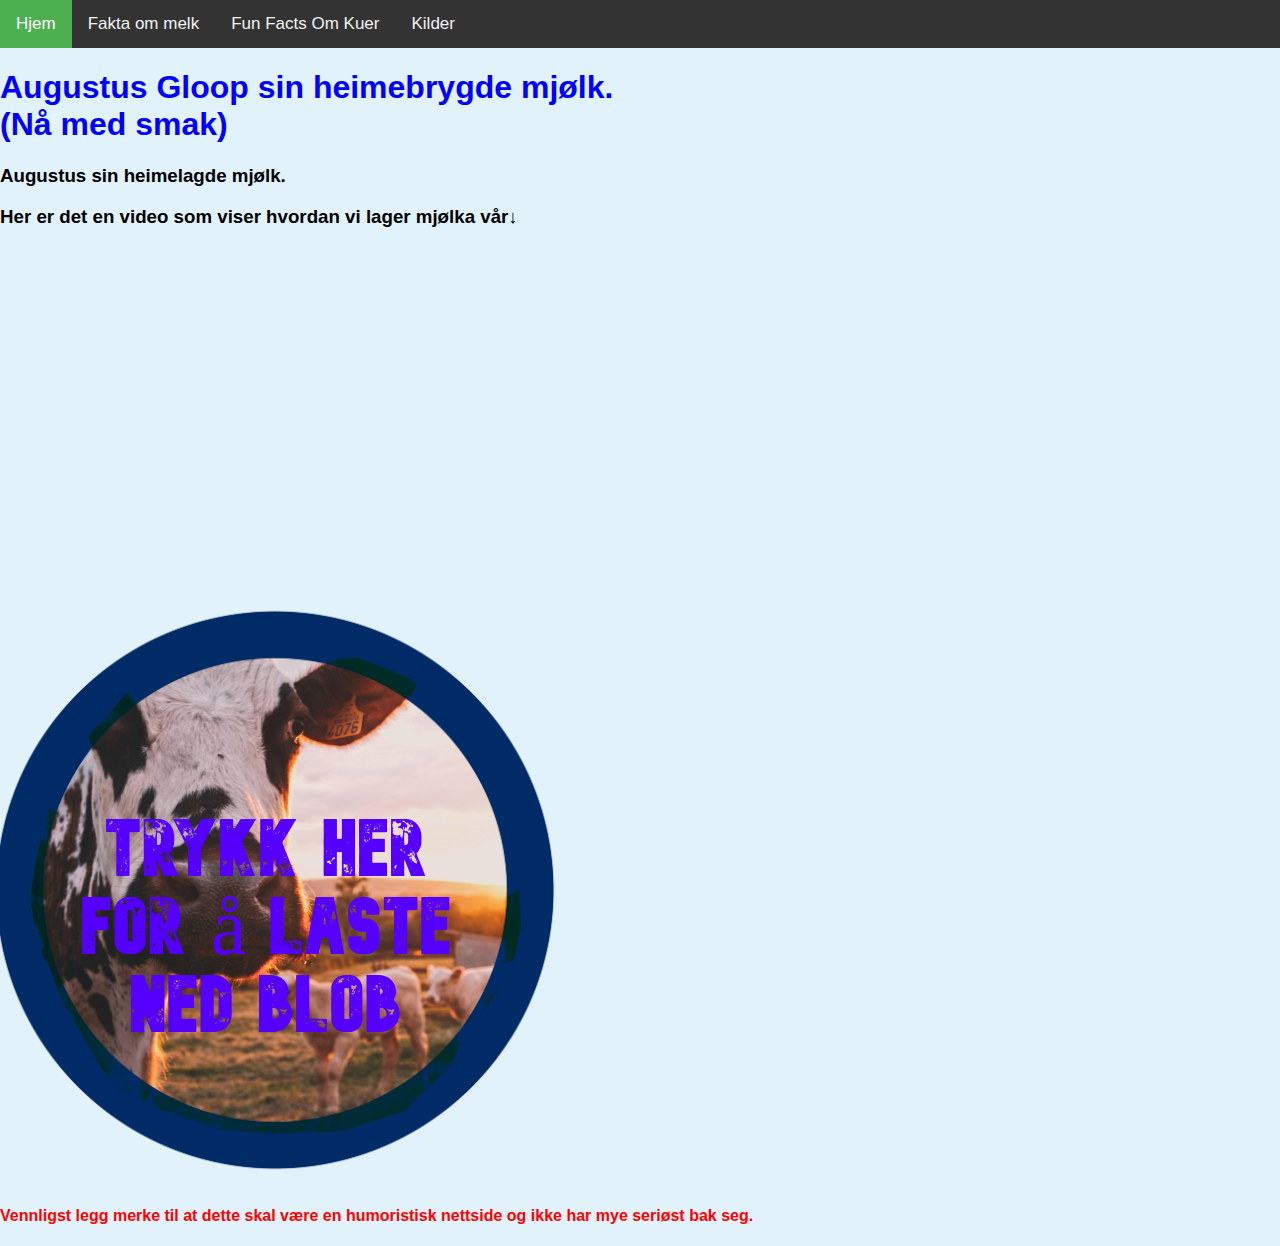
<file: index.html>
<!DOCTYPE html>
<head>
  <title>Milch er good good</title>
  <meta charset="utf-8">
  <link rel="stylesheet" href ="style.css">

<style>
body {
  background-color: #e1f2fb;
  font-family:Verdana;
  }
  ul {
    color:black;
  }
  
     
h1   {color: black;}
p    {color: red;}
       
body {
  margin: 0;
  font-family: Arial, Helvetica, sans-serif;
}

.topnav {
  overflow: hidden;
  background-color: #333;
}

.topnav a {
  float: left;
  color: #f2f2f2;
  text-align: center;
  padding: 14px 16px;
  text-decoration: none;
  font-size: 17px;
}

.topnav a:hover {
  background-color: #ddd;
  color: black;
}

.topnav a.active {
  background-color: #4CAF50;
  color: white;
}
  
  
       
       
       

       
</style>
</head>
<body>
 <div class="topnav">
  <a class="active" href="index.html">Hjem</a>
  <a href="TineMelkFakty.html">Fakta om melk</a>
  <a href="meieri.html">Fun Facts Om Kuer</a>
  <a href="kilder.html">Kilder</a>
</div>
  
  
<span style="cursor: url("Webp.net-resizeimage.png"), default;">

<h1 style="color:blue;">Augustus Gloop sin heimebrygde mjølk. <br> (Nå med smak)</br></h1>
<h3>Augustus sin heimelagde mjølk.</h3>
<title>Augustus (Heimelagd)</title>
<h3>Her er det en video som viser hvordan vi lager mjølka vår↓</h3>
<iframe width="560" height="315" src="https://www.youtube.com/embed/Yayt8s3H-eg?start=6" frameborder="0" allow="accelerometer; autoplay; encrypted-media; gyroscope; picture-in-picture" allowfullscreen></iframe>
<h4>
<a href="bloblastned.png" download>
<img src="bloblastned.png" alt="Last ned blob.txt" width="800" height="600">
</a>
<p>Vennligst legg merke til at dette skal være en humoristisk nettside og ikke har mye seriøst bak seg.
</span><br>
</file>
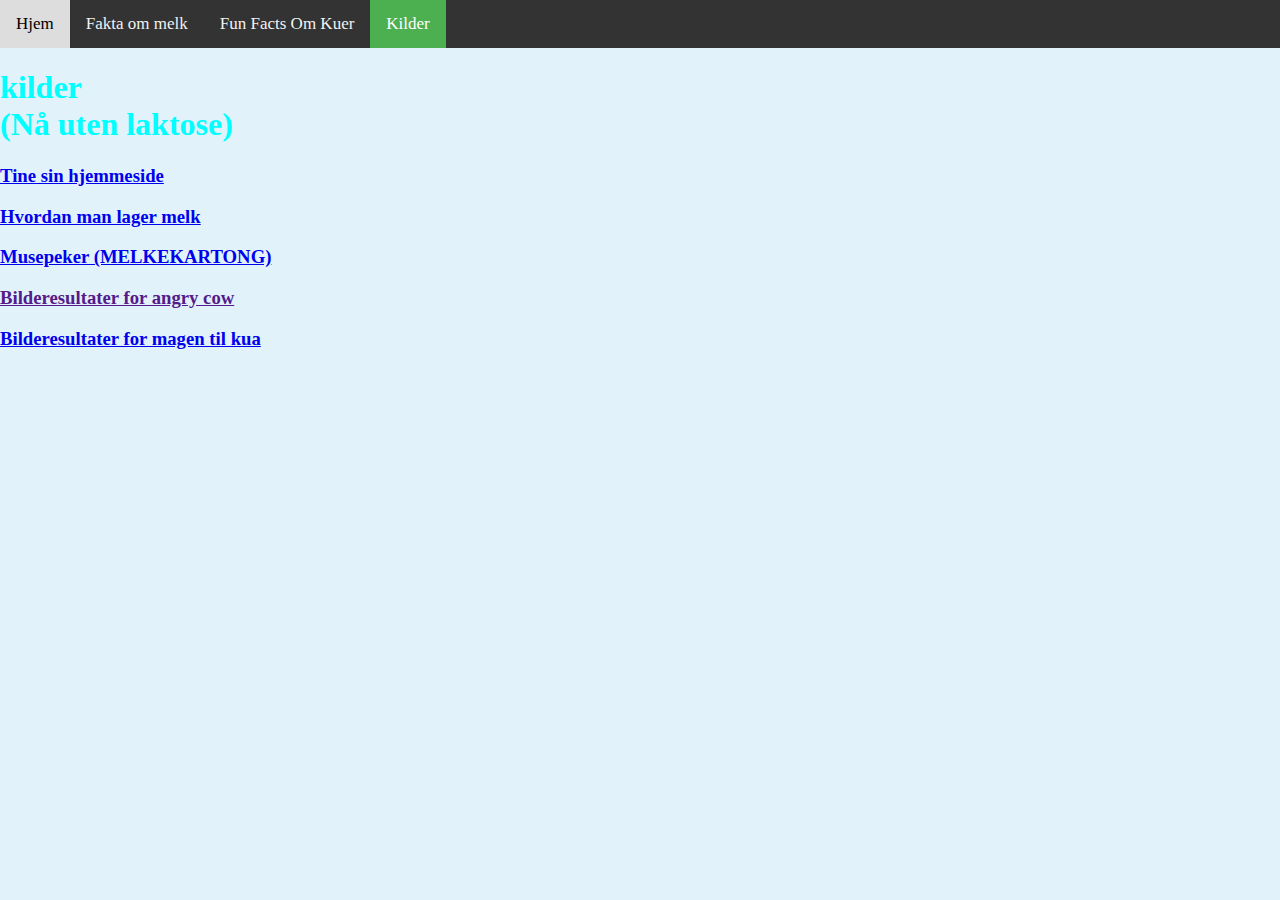
<file: kilder.html>
<!DOCTYPE html>
<head>
  <title>Kilder</title>
  <meta charset="utf-8">
  <link rel="stylesheet" href ="style.css">
  
<style>
body {
 background-color: #e1f2fb;
 font-family:Verdana;
 }
 ul {
    color:black;
   }
  
   //nav bar design
body {
  margin: 0;
  font-family: Arial, Helvetica, sans-serif;
}

.topnav {
  overflow: hidden;
  background-color: #333;
}

.topnav a {
  float: left;
  color: #f2f2f2;
  text-align: center;
  padding: 14px 16px;
  text-decoration: none;
  font-size: 17px;
}

.topnav a:hover {
  background-color: #ddd;
  color: black;
}

.topnav a.active {
  background-color: #4CAF50;
  color: white;
}
  

        
</style>
</head>
<body>

<div class="topnav">
  <a href="index.html">Hjem</a>
  <a href="TineMelkFakty.html">Fakta om melk</a>
  <a href="meieri.html">Fun Facts Om Kuer</a>
  <a class="active" href="kilder.html">Kilder</a>
</div>
<span style="cursor: url("Webp.net-resizeimage.png"), default;">
  
<h1 style="color:aqua;">kilder<br> (Nå uten laktose)</br></h1>
<h3><a href="https://tine.no/">Tine sin hjemmeside</a>
  </h3>
<h3><a href="https://www.youtube.com/watch?v=Yayt8s3H-eg">Hvordan man lager melk</a>
  </h3>
<h3><a href=”https://www.google.com/url?sa=i&url=https%3A%2F%2Fpixabay.com%2Fno%2Fvectors%2Fmelk-kartong-drikke-white-lunsj-25176%2F&psig=AOvVaw1vEQ5PuO_YagKu-rY4Sg2k&ust=1583573347302000&source=images&cd=vfe&ved=0CAIQjRxqFwoTCODBo87EhegCFQAAAAAdAAAAABAD”>Musepeker (MELKEKARTONG)</a>
  </h3>
<h3><a href=""https://www.koihosting.com/images/articles/img67-1.jpg">Bilderesultater for angry cow</a>
  </h3>
<h3><a href="https://www.dyrasliv.org/uploads/5/4/3/3/5433758/2457494.jpg?519" alt="Bilderesultater for magen til kua">Bilderesultater for magen til kua</a>
  </h3>
</span><br>



</body>
</file>
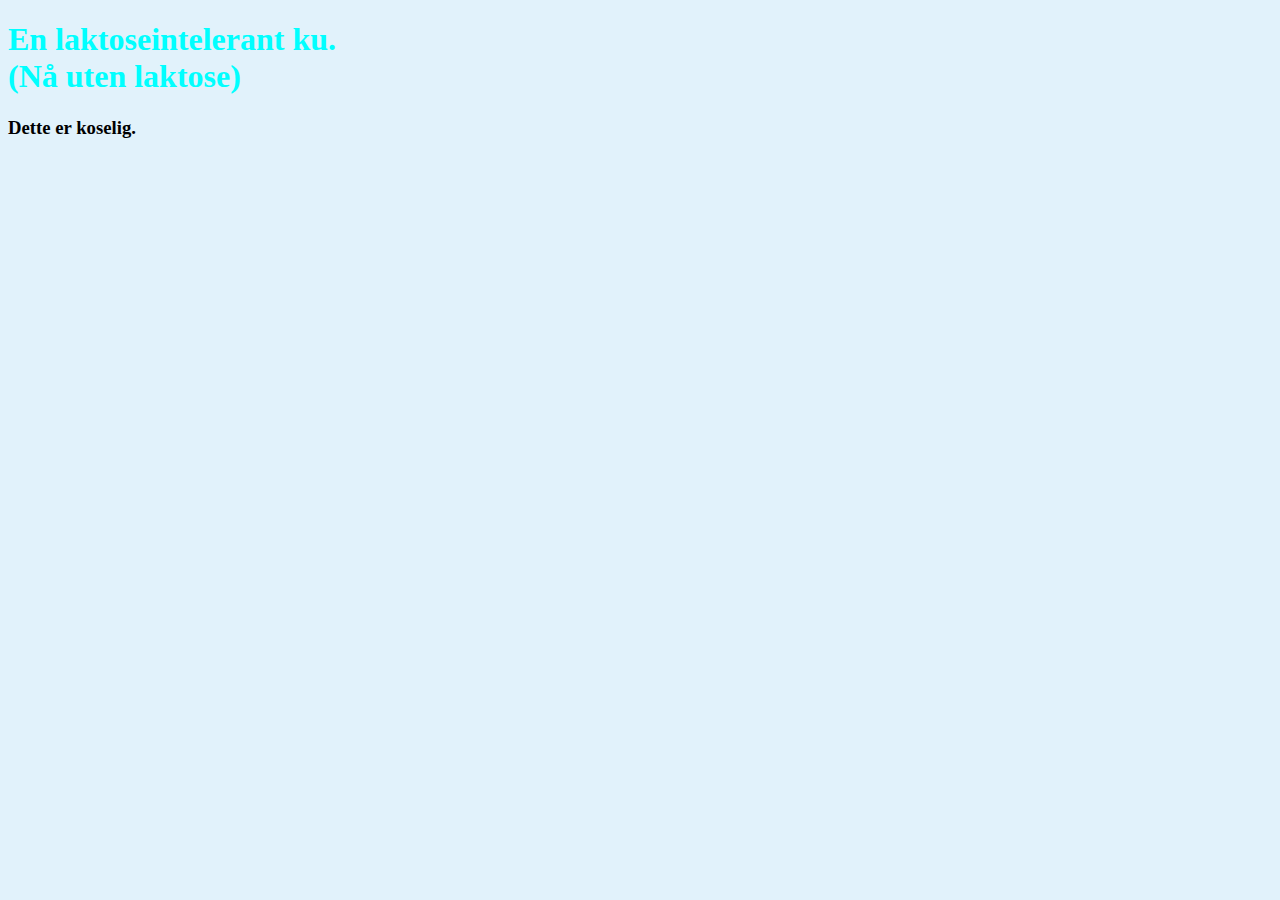
<file: laktoseintelerantku.html>
<!DOCTYPE html>
<head>
  <title>LAKTOSE=BAD</title>
  
<style>
body {
 background-color: #e1f2fb;
 font-family:Verdana;
 }
 ul {
    color:black;
   }
    ul:hover {
        color:yellow
        }
        
</style>
</head>
<h1 style="color:aqua;">En laktoseintelerant ku. <br> (Nå uten laktose)</br></h1>
<h3>Dette er koselig. </h3>
</file>
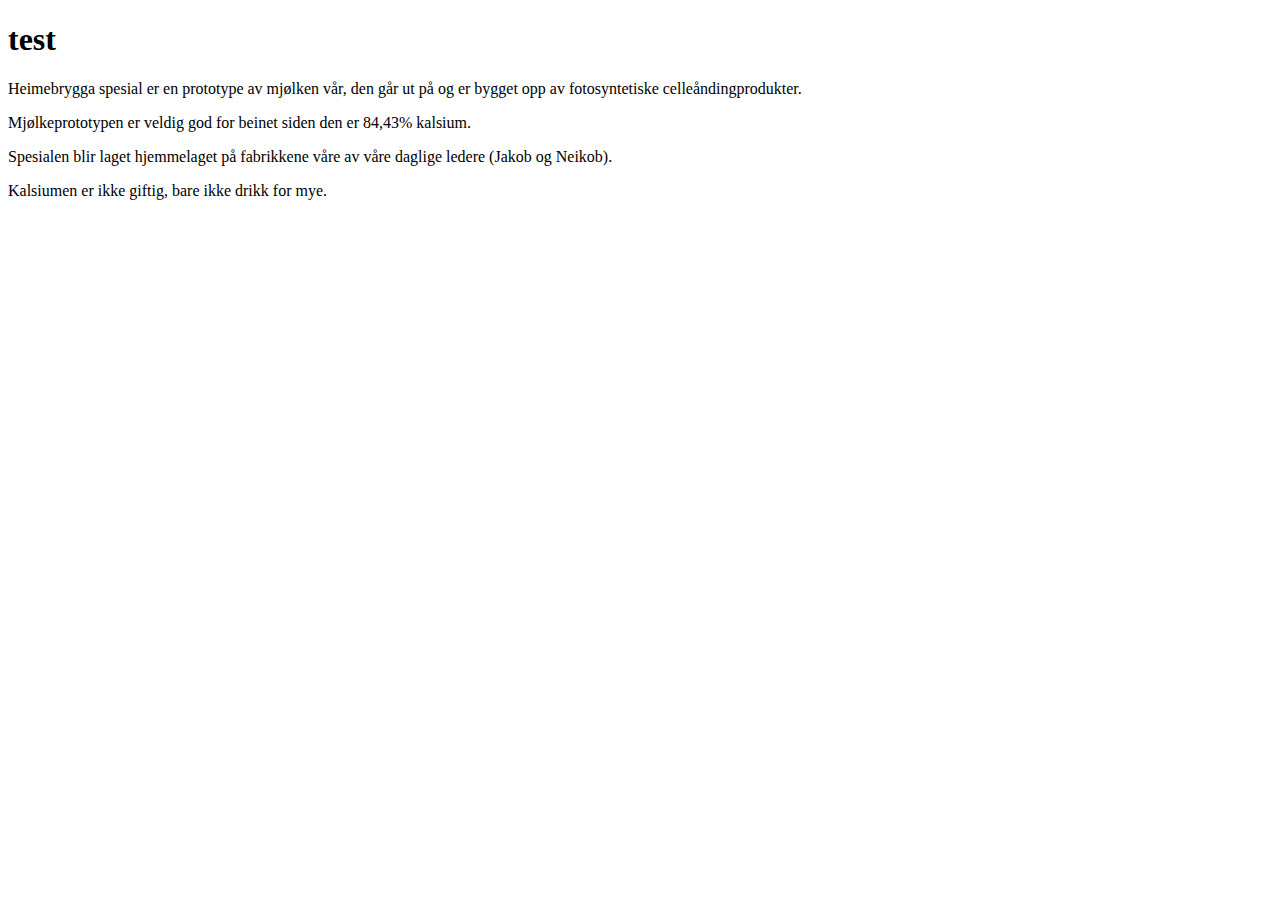
<file: spesial.html>
<!DOCTYPE html>
<h1> test </h1>
<p> Heimebrygga spesial er en prototype av mjølken vår, den går ut på og er bygget opp av fotosyntetiske celleåndingprodukter. </p>
<p> Mjølkeprototypen er veldig god for beinet siden den er 84,43% kalsium. </p>
<p> Spesialen blir laget hjemmelaget på fabrikkene våre av våre daglige ledere (Jakob og Neikob). </p>
<p> Kalsiumen er ikke giftig, bare ikke drikk for mye. </p>
</file>
<file: style.css>
body
{
  margin: 0;
  padding: 0;
}
.box
{
 position: absolute;
 top: 50%;
 left: 50%;
 transform: translate(-50%, -50%);
 width: 500px;
 height: 500px;
 background: #262626
 cursor: url(https://i.ibb.co/z2XGmNJ/Webp-net-resizeimage.png), pointer:
}
</file>
